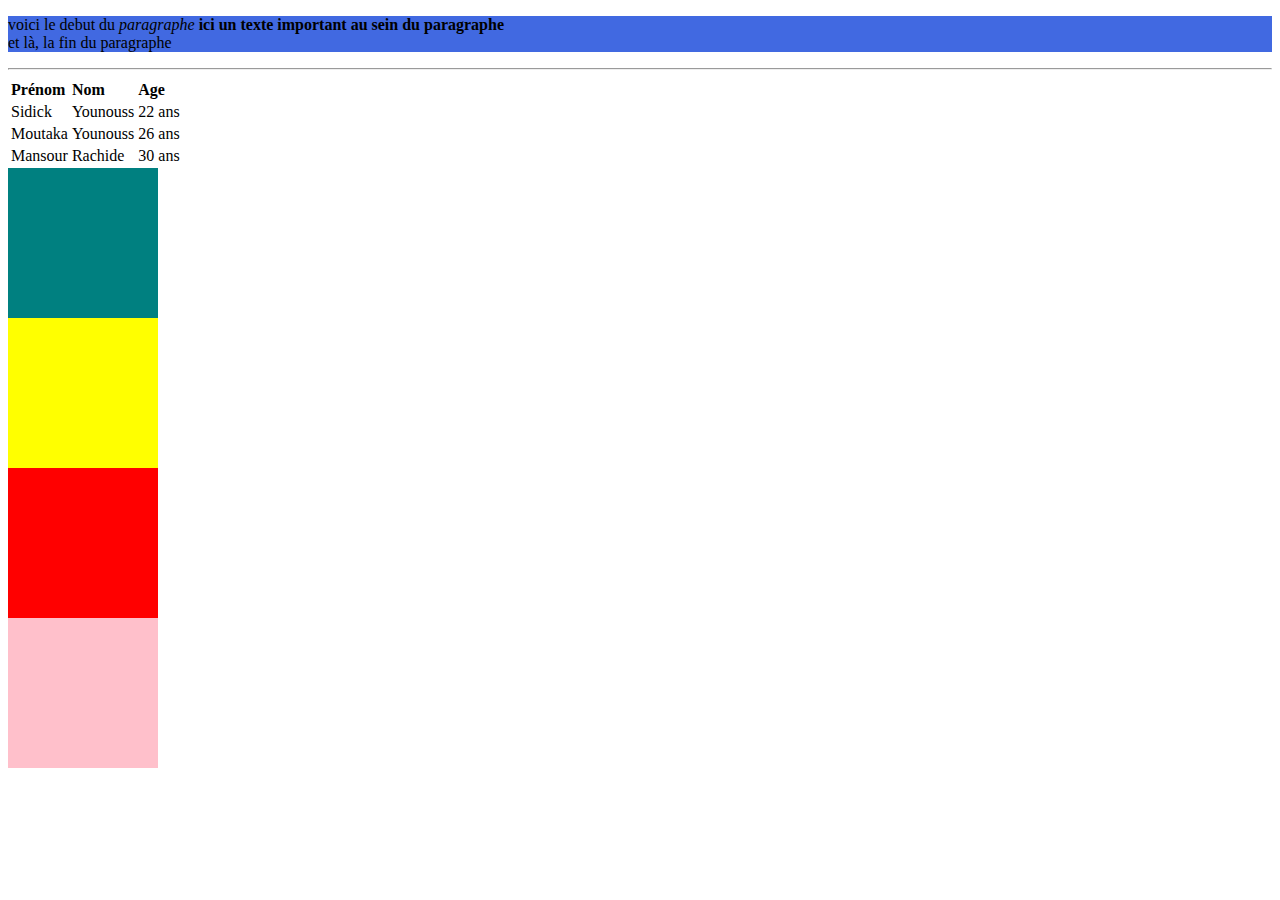
<file: index.html>
<!DOCTYPE html>
<html lang="en">
<head>
    <meta charset="UTF-8">
    <meta name="viewport" content="width=device-width, initial-scale=1.0">
    <link rel="stylesheet" href="style.css">
    <title>Document</title>
</head>
<body>
    <p>
        voici le debut du <em>paragraphe</em>
        <strong>ici un texte important au sein du paragraphe <br>
        </strong>
        et là, la fin du paragraphe <p>
            <hr>
<table>
    <tr>
        
        <td><strong>Prénom</strong></td>
        <td><strong>Nom</strong></td>
        <td><strong>Age</strong></td>
    </tr>
    <tr>
        <td>Sidick</td>
        <td>Younouss</td>
        <td>22 ans</td>
    </tr>
    <tr>
        <td>Moutaka</td>
        <td>Younouss</dt>
        <td>26 ans</td>
    </tr>
    <tr>
        <td>Mansour</td>
        <td>Rachide</td>
        <td>30 ans</td>
    </tr>
    
</table>

<div class="carre1"></div>
<div class="carre2"></div>
<div class="carre3"></div>
<div class="carre4"></div>


</body>
</html>
</file>
<file: exemple-position.html>
<!DOCTYPE html>
<html lang="en">
<head>
    <meta charset="UTF-8">
    <meta name="viewport" content="width=device-width, initial-scale=1.0">
    <title>Exercice Position</title>
    <link rel="stylesheet" href="exemple-position.css">
</head>
<body>
    <section id="block1">
        <p>texte</p>
    </section>

    <section id="block2">

    </section>
    <section id="block3">

    </section>
</body>
</html>
</file>
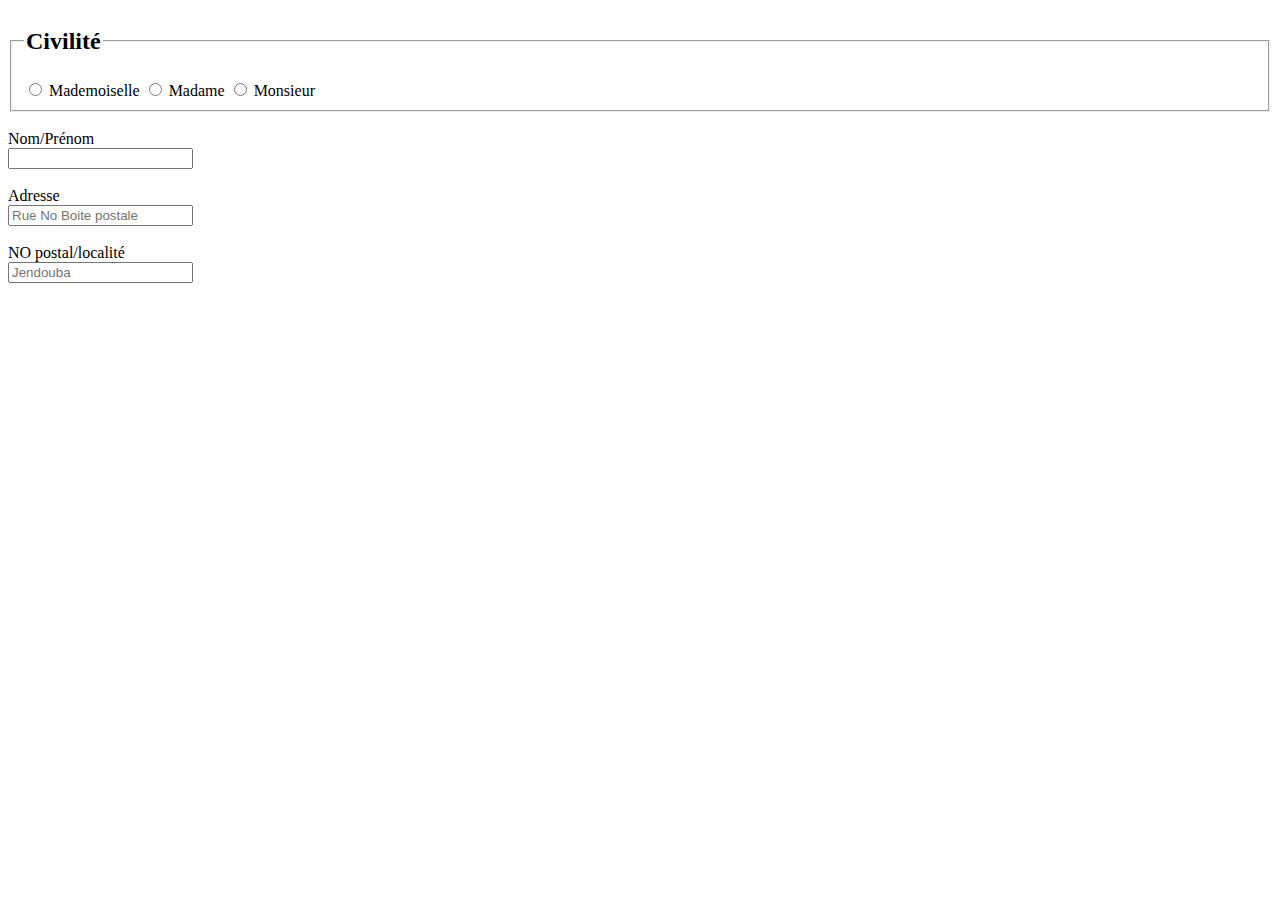
<file: exo.html>
<!DOCTYPE html>
<html lang="en">
<head>
    <meta charset="UTF-8">
    <meta name="viewport" content="width=device-width, initial-scale=1.0">
    <title>exo.html</title>
</head>
<body>          

    <fieldset>
        <legend><h2>Civilité</h2></legend>

        <input type="radio" id="Mademoiselle">
        <label for="Mademoiselle">Mademoiselle</label>

        <input type="radio" id="Madame">
        <label for="Madame">Madame</label>

        <input type="radio" id="Monsieur">
        <label for="Monsieur">Monsieur</label><br>

    </fieldset>
<br>
        <form>
            <label for="nom">Nom/Prénom</label><br>
            <input type="text" id="nom" name="nom" placeholder=><br>   
<br>
            <label for="nom">Adresse</label><br>
            <input type="text" id="nom" name="nom" placeholder="Rue No Boite postale"><br>
<br>
           <label for="nom">NO postal/localité</label><br>
           <input type="text" id="nom" name="nom" placeholder="Jendouba"placeholder="Jendouba"><br>
        </form>

    
</body>
</html>
</file>
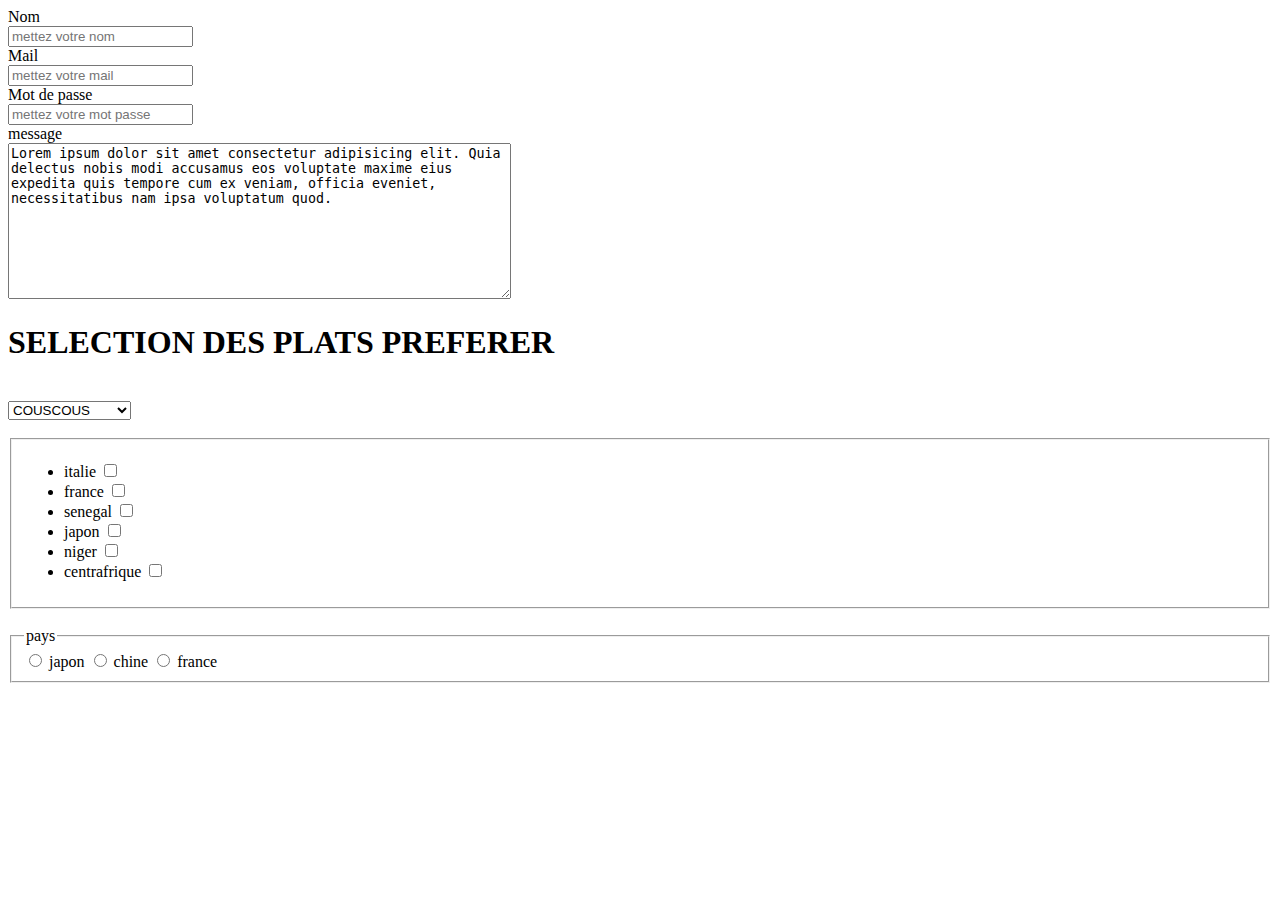
<file: formulaire.html>
<!DOCTYPE html>
<html lang="en">
<head>
    <meta charset="UTF-8">
    <meta name="viewport" content="width=device-width, initial-scale=1.0">
    <title>Document</title>
</head>
<body>

    <!--la balise permet de declarer un formulaire, j'ai ajouté un label pour le titre-->
    
<form>
    <label for="nom">Nom</label><br>
    <input type="text" id="nom" name="nom" placeholder="mettez votre nom"><br>
    <label for="mail">Mail</label><br>
    <input type="mail" id="mail" name="mail" placeholder="mettez votre mail"><br>
    <label for="password">Mot de passe</label><br>
    <input type="password" id="password" name="password" placeholder="mettez votre mot passe"><br>
    <label for="message">message</label><br>
    <textarea name="message" id="message" cols="60" rows="10">Lorem ipsum dolor sit amet consectetur adipisicing elit. Quia delectus nobis modi accusamus eos voluptate maxime eius expedita quis tempore cum ex veniam, officia eveniet, necessitatibus nam ipsa voluptatum quod.</textarea> <br>
</form>
    <h1>SELECTION DES PLATS PREFERER</h1> <br>
    <select>
    <option>COUSCOUS</Option>
    <option>POULET YASSA</Option>
    <option>TAJINE</Option>
    <option>TACOS</Option>  
    <option>POISSON</Option>
    <option>RIZ</Option>
    <option>STEAK</Option> 
    <option>KEBAB</Option>
    </select><br>


    <br>
    <fieldset>
        <ul>
            <li>
                <label for="italie">italie</label>
                <input type="checkbox" id="italie"name="italie" value="italie">
            </li>
            <li>
                <label for="france">france</label>
                <input type="checkbox" id="france"name="france" value="france">
            </li>
            <li>
                <label for="senegal">senegal</label>
                <input type="checkbox" id="senegal"name="senegal" value="senegal">
            </li>
            <li>
            <label for="japon">japon</label>
                <input type="checkbox" id="japon"name="japon" value="japon">
            </li>  
            <li>
                <label for="niger">niger</label>
                <input type="checkbox" id="niger"name="niger" value="niger">
            </li>
            <li>
                <label for="centrafrique">centrafrique</label>
                <input type="checkbox" id="centrafrique"name="centrafrique" value="centrafrique">  
            </li>
        </ul>

    </fieldset> <br>

    <fieldset>
        <legend>pays</legend>

        <input type="radio" id="japon">
        <label for="japon">japon</label>

        <input type="radio" id="chine">
        <label for="chine">chine</label>

        <input type="radio" id="france">
        <label for="france">france</label>
        <br>


    </fieldset>



</body>
</html>
</file>
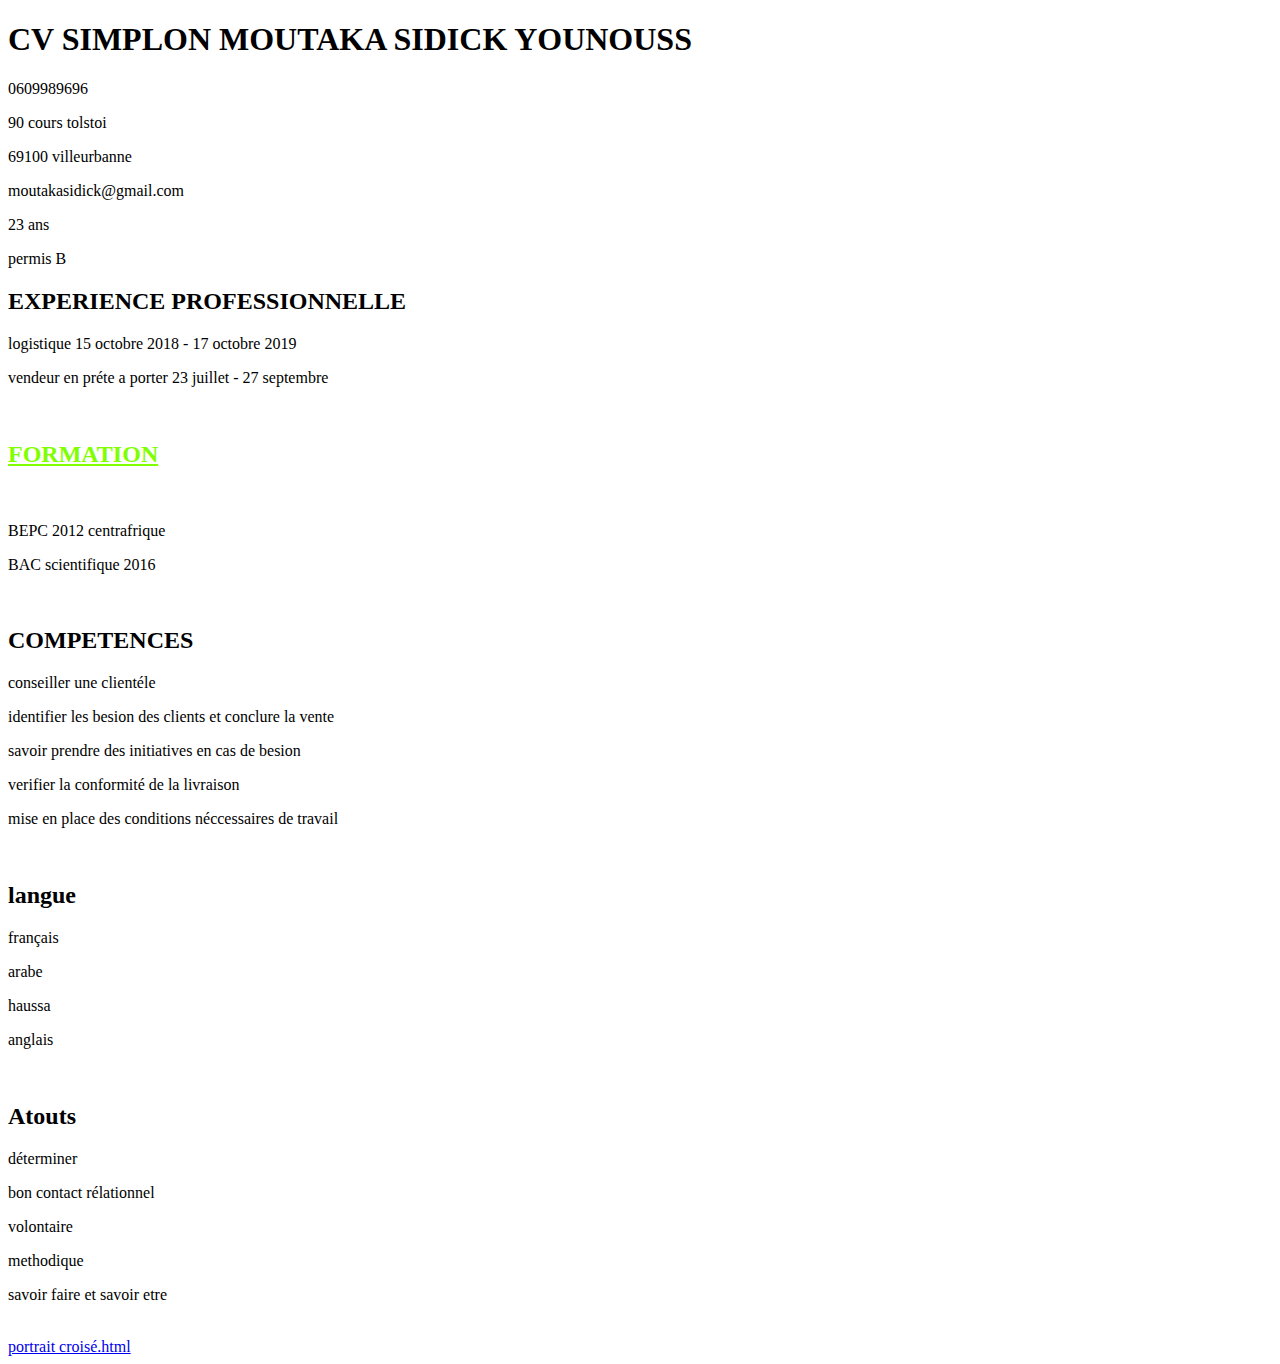
<file: index.cv.html>
<!DOCTYPE html>
<html lang="fr">
<head>
    <meta charset="UTF-8">
    <meta name="viewport" content="width=device-width, initial-scale=1.0">
    <link rel="stylesheet" href="index.cv.html">
    <title>ma première page</title>
</head>
<body>
 <header>
    <h1>CV SIMPLON  MOUTAKA SIDICK YOUNOUSS</h1>
    <p>0609989696</p>
    <P>90 cours tolstoi</P>
    <P>69100 villeurbanne</P>
    <p>moutakasidick@gmail.com</p>
    <p>23 ans</p>
    <p>permis B </p>


    <h2> EXPERIENCE PROFESSIONNELLE</h2>
<p>logistique 15 octobre 2018 - 17 octobre 2019</p>
<p>vendeur en préte a porter 23 juillet - 27 septembre</p>
<br>
<h2 style="color: chartreuse;text-decoration: underline;">FORMATION</h2>
<br>
<p>BEPC 2012 centrafrique</p>
<p>BAC scientifique 2016</p>
<br>
<h2>COMPETENCES</h2>
<P>conseiller une clientéle</P>
<p>identifier les besion des clients et conclure la vente</p>
<p>savoir prendre des initiatives en cas de besion</p>
<p>verifier la conformité de la livraison</p>
<p>mise en place des conditions néccessaires de travail</p>
<br>
<h2>langue</h2>
<p>français</p>
<p>arabe</p>
<p>haussa</p>
<p>anglais</p>

<br>
<h2>Atouts</h2>
<p>déterminer</p>
<p>bon contact rélationnel</p>
<p>volontaire</p>
<p>methodique</p>
<p>savoir faire et savoir etre</p>
<br>

<!--lien interne-->
<a href="portrait croisé.html">portrait croisé.html</a>

</body>
</html>
</file>
<file: style.css>
/* height pour la largeur et width pour la hauteur*/
.carre1{
    height: 150px;
    width: 150px;
    background-color: teal;
}
.carre2{
    height: 150px;
    width: 150px;
    background-color: yellow;
}
.carre3{
    height: 150px;
    width: 150px;
    background-color: red;
}
.carre4{
    height: 150px;
    width: 150px;
    background-color: pink;
}
p{
    background-color: royalblue;
}
</file>
<file: exemple-position.css>
#block1 {
    border: 3px solid black;
    width: 200px;
    width: 180px;
    height: 100px;
}

#block2 {
    border: 3px solid red;
    width: 200px;
    width: 180px;
    height: 100px;
    /* position: relative;
    top: -20px; /*

    @@ -17,8 +17,21 @@ 
    
    #block3 {
        border: 3px solid black;
        width: 200px;
        width: 180px;
        height: 100px;
        positiion: relative;
        left: 400px;

}
</file>
